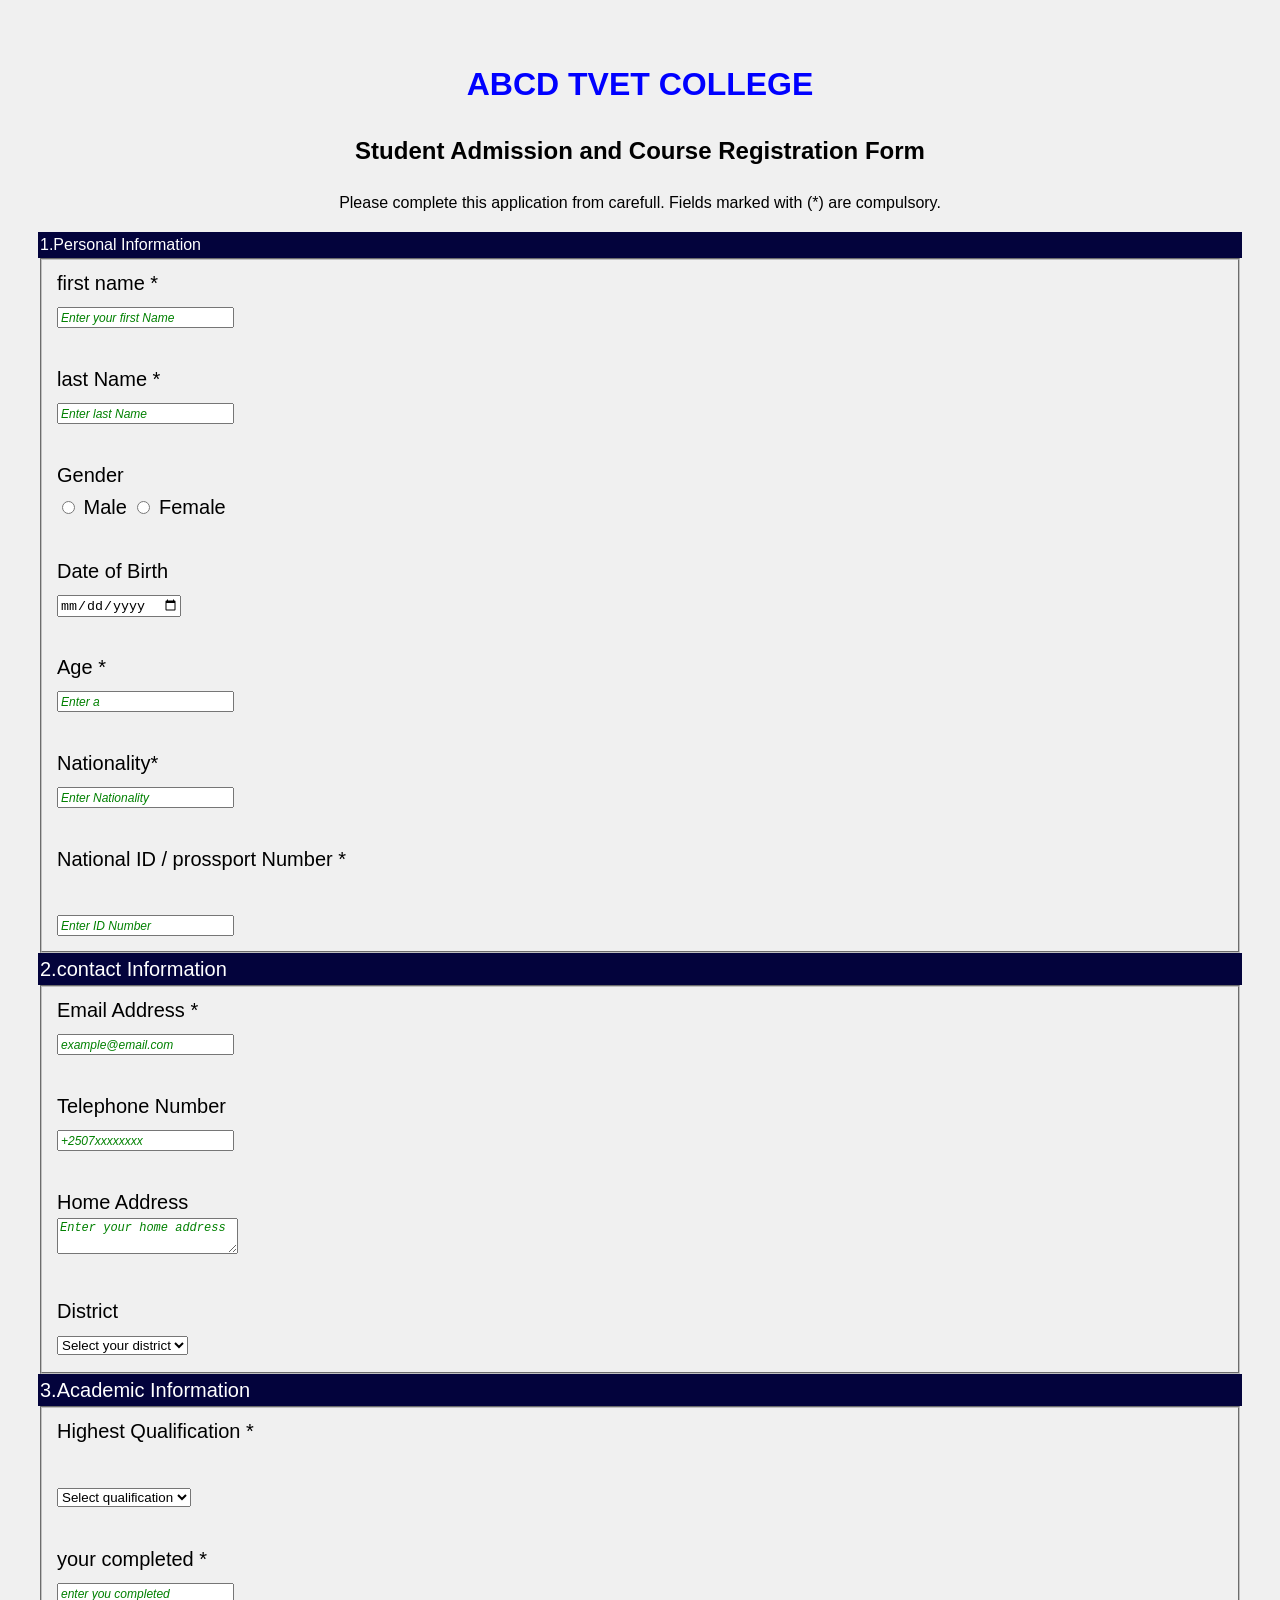
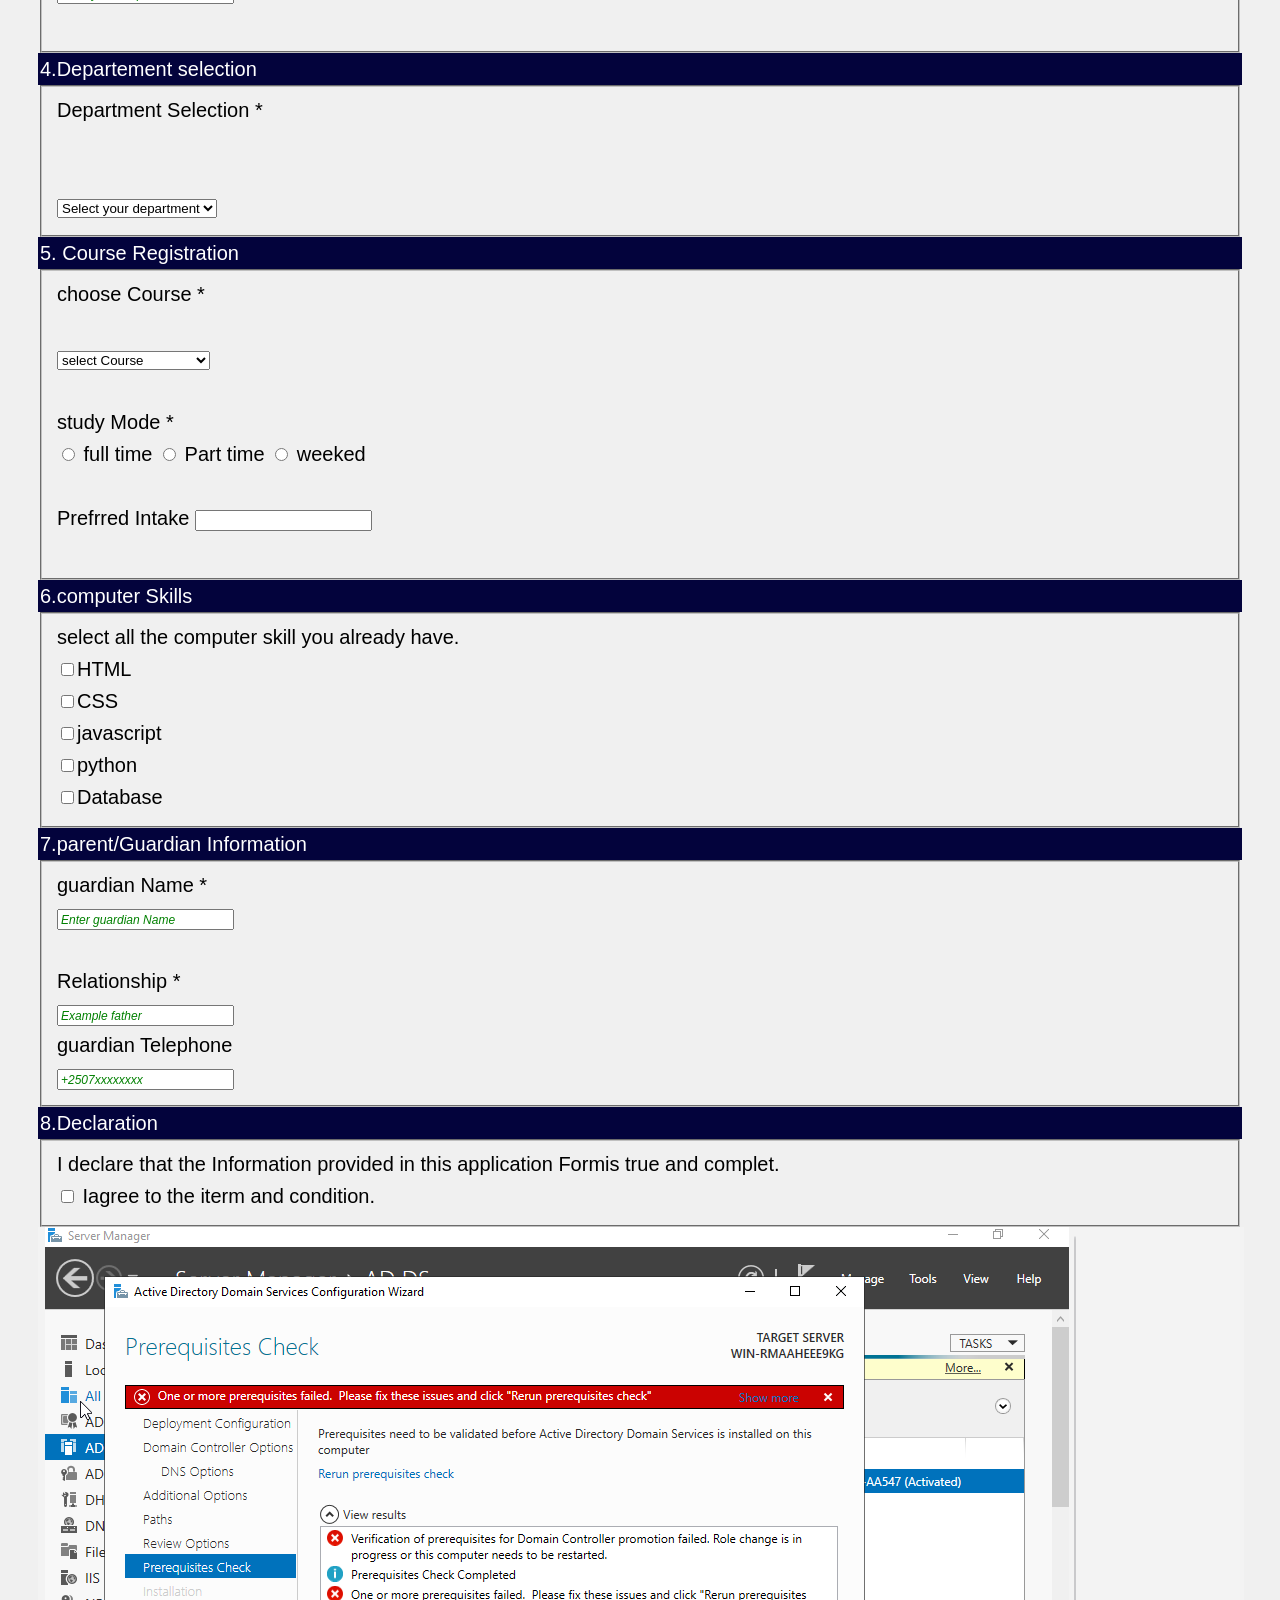
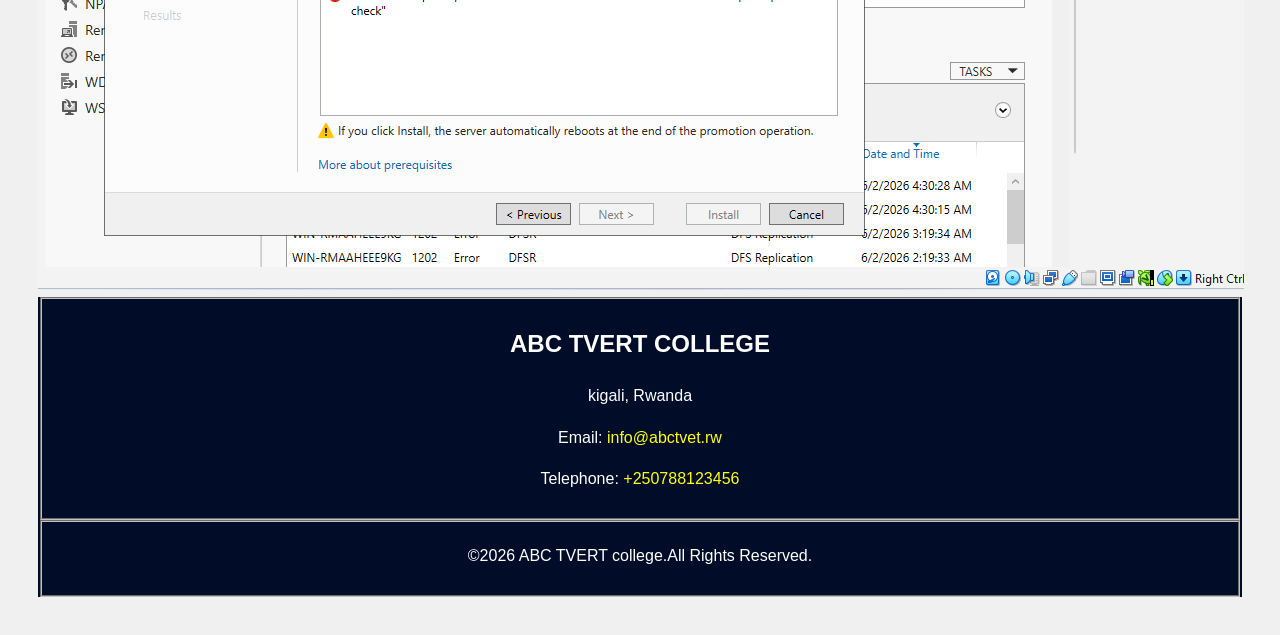
<file: index.html>
<!DOCTYPE html>
<html>
<head>
    <title>ABCD TVET College</title>

    <link rel="stylesheet" href="style.css" type="text/css"> 
    

<body>
    
    <h1>ABCD TVET COLLEGE</h1>
    <h2>Student Admission and Course Registration Form</h2>
    
    <p>
        Please  complete this application from carefull.  Fields marked with (*) are compulsory.
    </p>
      
    <legend>1.Personal Information</legend>
<form>
    <fieldset>
        
        <label>first name * </label><br>
<input type="text" placeholder="Enter your first Name">
<br><br>

<label>last Name * </label><br>
<input type="text" placeholder="Enter last Name" required>
<br><br>
        
        <label>Gender</label><br>
        <input type="radio" name="gender" value="Male" required> Male
        <input type="radio" name="gender" value="Female" required> Female
        <br><br>

        <label class="try">Date of Birth</label><br>
        <input type="date" name="dob" required>
        <br><br>

        <label>Age *</label><br>
        <input type="text" placeholder="Enter a" required>
        <br><br>

        <label class="NTO">Nationality*</label><br>
        <input type="text" placeholder="Enter Nationality" required>
        <br><br>
        <label>National ID / prossport Number * </label>
        <br><br>
        <input type="text" placeholder="Enter ID Number" required>

    </fieldset>

<legend>2.contact Information</legend>

    <fieldset>
         <label>Email Address *</label><br>
    <input type="email" placeholder="example@email.com" required>
    <br><br>
<label>Telephone Number</label><br>
<input type="tel" placeholder="+2507xxxxxxxx" required>
<br><br>
<label>Home Address</label><br>
<textarea placeholder="Enter your home address" required></textarea>
<br><br>
<label>District</label><br>

<select name="district">
    <option>Select your district</option>
    <option>Gasabo</option>
    <option>Kicukiro</option>
    <option>Nyarugenge</option>
    <option>Huye</option>
    <option>Musanze</option>
   
</select>

       
    </fieldset>


    <legend>3.Academic Information</legend>

    <fieldset>
        

        <label>Highest Qualification * </label>
        <br><br>
    <select name="qualification">
        <option>Select  qualification</option>
        <option>O level</option>
        <option>A level</option>
        <option>certificate</option>
        <option>Diploma</option>
        <option>Degree</option>
        </select>
        <br><br>
        <label>your completed *</label>
        <br>
        <input type="text"placeholder="enter you completed" required>
        <br><br>
    </fieldset>

<legend>4.Departement selection</legend>

<fieldset>


<label>Department Selection *</label><br>
<br><br>

<select name="department">
    <option>Select your department</option>
    <option>Information Technology</option>
    <option> Engineering</option>
    <option>Bussines Studies</option>
    <option>Hospitality</option>
    <option>Education</option>
</select>
        
    </fieldset>

    <legend>5. Course Registration</legend>
<fieldset>
    <label> choose Course * </label>
    <br><br>
    <select class="select" name="Course ">
        <option>select Course</option>
        <option>software development</option>
        <option>Networking</option>
        <option>web design</option>
        <option>Data science</option>
        <option>Grahic design</option>
        <option>Accounting</option>
    </select>
    <br><br>
 <label>study Mode * </label><br>
        <input type="radio" name="study mode" value="Full Time" required> full time
        <input type="radio" name="study mode" value="Part Time" required> Part time
<input type="radio" name="study mode" value="Weeked" required> weeked
        <br><br>
        <label>Prefrred Intake</label>
        <input type="datetime" name="----" required>
        <br><br>
</fieldset>
    <legend>6.computer Skills</legend>
    <fieldset>
    <label>select all the computer skill you already have.</label>
    <br>
    <input type="checkbox">HTML<br>
<input type="checkbox">CSS<br>
<input type="checkbox">javascript<br>
<input type="checkbox">python<br>
        <input type="checkbox">Database<br>
</fieldset>
    <legend>7.parent/Guardian Information</legend>
    <fieldset>
        <label>guardian Name * </label><br>
        <input type="text"placeholder="Enter guardian Name">
        <br></br>
        <label>Relationship * </label><br>
        <input type="text"placeholder="Example father"><br>
        <label>guardian Telephone</label><br>
        <input type="tel"placeholder="+2507xxxxxxxx"><br>

    </fieldset>
    <legend>8.Declaration</legend>
    <fieldset>
    <label>
        I declare that the Information provided in this application Formis true and complet.
    </label><br>
    <input type="checkbox"> Iagree to the iterm and condition.<br>
    </fieldset>
</form>
  <img src="school.png" alt="school building">      
        
<footer>
<fieldset>
<h2> ABC TVERT COLLEGE</h2>
    <p>kigali, Rwanda</p>
    <p> Email:
    <a href="info@abctvet.rw">info@abctvet.rw</a>
    </p>
    <p>Telephone:
    <a href="tel:+250788123456">+250788123456</a>
    </p>
    </fieldset>
    <fieldset>
    <p>&copy;2026 ABC TVERT college.All Rights Reserved.</p>
      </fieldset> 
    </footer>
    

 </body>
</html>
</file>
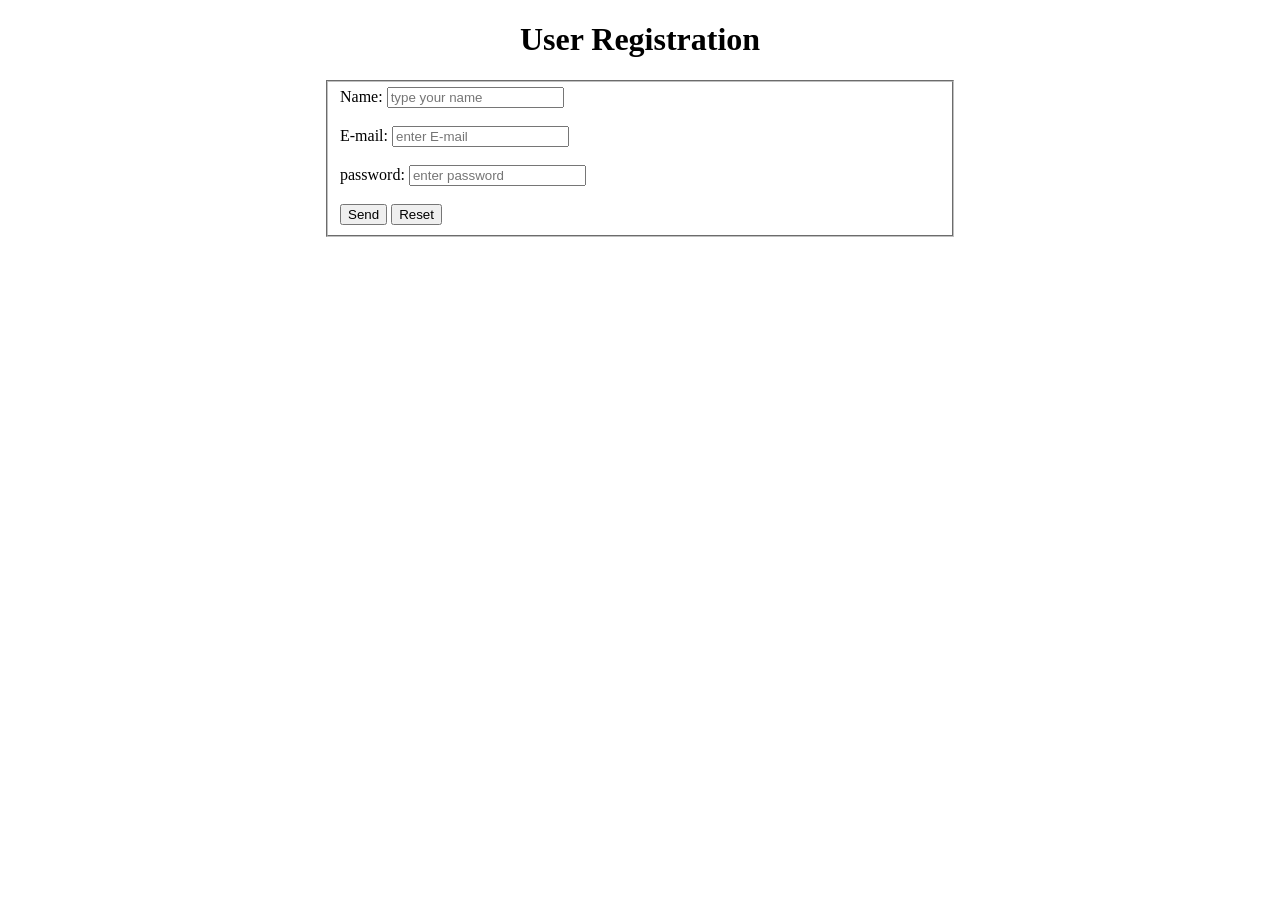
<file: form.htm>
<!DOCTYPE html>
<html lang="en">
    <head>
        <meta charset="UTF-8">
        <meta name="viewport" content="width=device-width, initial-scale=1.0">
        <title>User Registration</title>
            <style>
            h1{
                text-align: center;
            }
            /* body{
                display: flex;
                align-items: center;
                justify-content: center;
            } */
            form{
                /* display: flex;   
                justify-content: center;
                align-items: center; */
                margin: 0 auto;
                max-width: 50%;
              
            }
        

            </style>
        </head>
        <body>
            <h1>User Registration</h1>
            <form>
                <fieldset>
                    <label class="dev"> Name:  </label>
            <input type="text" placeholder="type your name" required>
            <br><br>
                <label> E-mail:  </label>
            <input type="text" placeholder="enter E-mail" required>
            <br><br>
            <label> password:  </label>
            <input type="text" placeholder="enter password" required>
            <br><br>
        <input  type="submit"value="Send">
    <input  type="reset"value="Reset">
                </fieldset>
            </form>
        </body>
        </html>
</file>
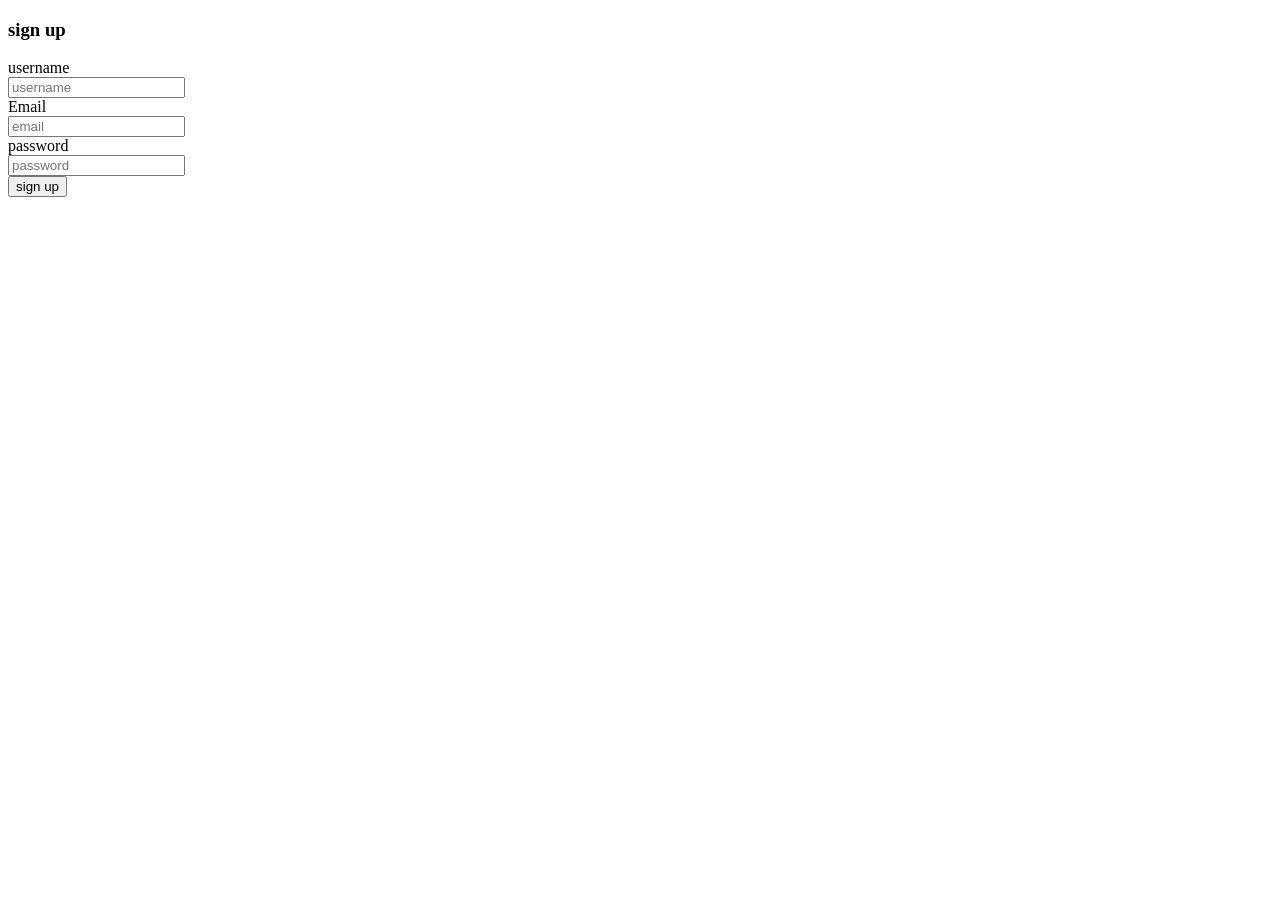
<file: form2.html>
<!DOCTYPE html>
<html lang="en">
    <head>
        <meta charset="UTF-8">
        <meta name="viewport" content="width=device-width, initial-scale=1.0">
        <title>sign up</title>
        </head>
        <body>
            <style>
                .error{
                    color: red;
                }
                    
            
            </style>
            <div id="form-div">
                <h3>sign up</h3>
            <form id="form" onsubmit="return validateForm()">
        <label>username</label><br>
        <input type="text" id="username" placeholder="username"><br>
        <div class="error" id="userError"></div>
        <label>Email</label><br>
        <input id="email" type="text" placeholder="email"><br>
        <div class="error" id="EmailError"></div>
        <label>password</label><br>
        <input id="password" type="text" placeholder="password"><br>
        <div class="error" id="passwordError"></div>
        <button type="submit">sign up</button>
    </form>
    </div>
    <script>
        function showError(id,message){
            document.getElementById(id).innerHTML=message;
        }

        function validateForm(){
            var username=document.getElementById("username").value;
            var Email=document.getElementById("email").value;
            var password=document.getElementById("password").value;
            var isValid=true;

            var usernamePattern=/^[a-zA-z0-9]{5,}$/;
            if (usernamePattern.test(username)===false){
                showError("userError", "username must be at least 5 characters");
                isValid=false;
            }
            else{
                showError("userError","");
            }

            var EmailPattern=/^\S+@\S+\.\S+$/;
            if(EmailPattern.test(Email)===false){
                showError("EmailError","enter valid email");
                isValid=false;
            }
            else{
                showError("EmailError","");
            }

            var passwordPattern=/^.{6,}$/;
            if(passwordPattern.test(password)===false){
                showError("passwordError","enter at least 6 character");
                isValid=false;
            }
            else{
                showError("passwordError","");
            }
            if(isValid=== true){
                alert("Account created successfully");
            }

            return  isValid;
        }

    </script>
    </body>
    </html>
</file>
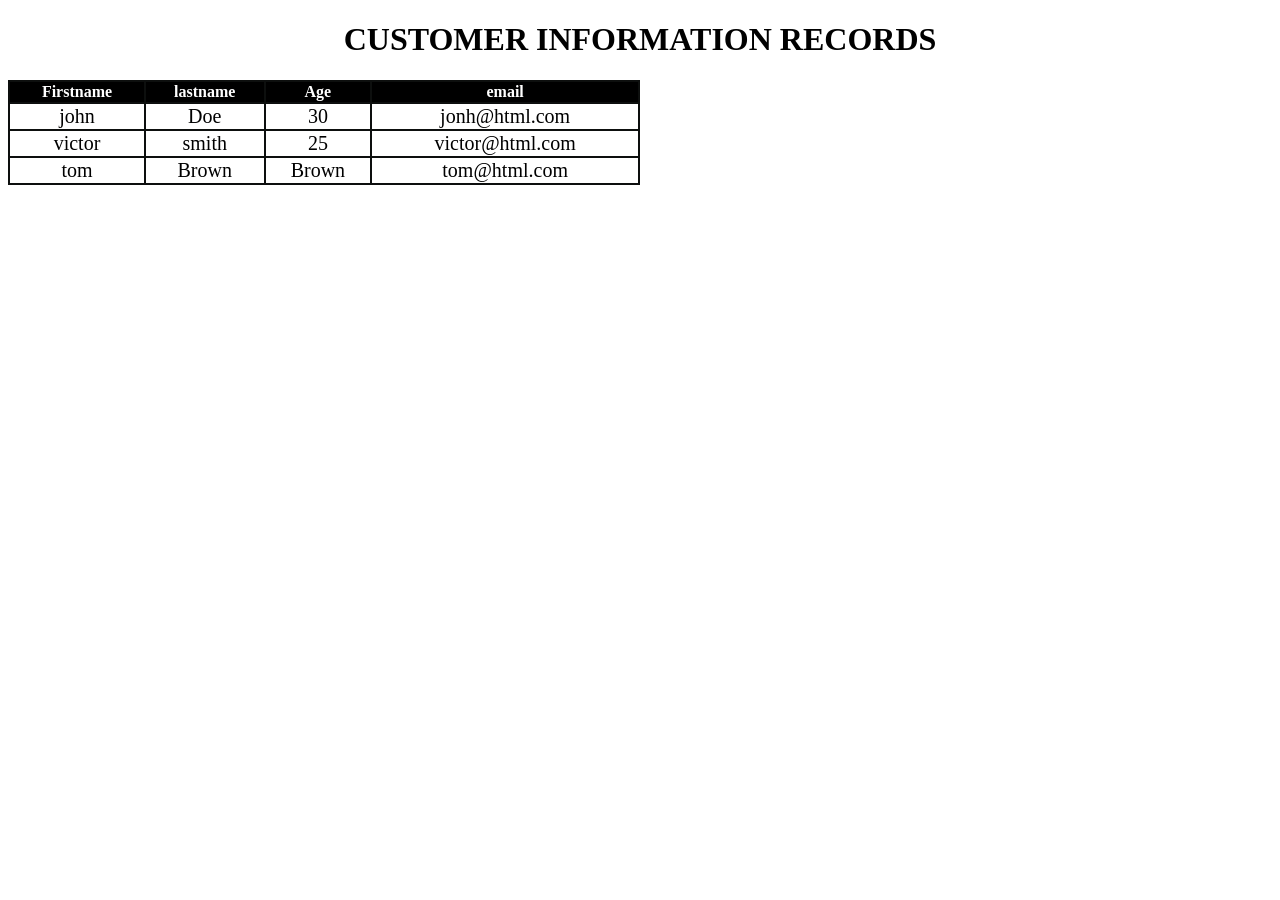
<file: table.html>
<!DOCTYPE html>
<html lang="en">
    <head>
        <meta charset="UTF-8">
        <meta name="viewport" content="width=device-width, initial-scale=1.0">

        <title>  CUSTOMER Information RECORDS</title>
        <style>
            
            *{
            background-color: white;
            }
            h1{
                text-align: center;
            }

            .top{
                width: 50%;
                background-color: rgb(13, 15, 14);
                
            }
            th{
                background-color: black;
                color: white;
            }
            td{
                font-size: 20px;
                text-align: center;
            }
            :hover tr{
                color: gray;
            }
            
        </style>
    </head>
    <body>
        <div>
        <h1>CUSTOMER INFORMATION RECORDS</h1>  

        <table class="top"  border="0">
            <tr >
                <th>Firstname</th>
                <th>lastname</th>
                <th>Age</th>
                <th>email</th>
            </tr>
            <tr>
                <td>john</td>
                <td>Doe</td>
                <td>30</td>
                <td>jonh@html.com</td>
            </tr>
            <tr>
                <td>victor</td>
                <td>smith</td>
                <td>25</td>
                <td>victor@html.com</td>
            </tr><tr>
                <td>tom</td>
                <td>Brown</td>
                <td>Brown</td>
                <td>tom@html.com</td>
            </tr>
            
        </table>
        </div>
    </body>


    
</html>
</file>
<file: style.css>
h1{
    color: blue;
    text-align: center;
}
h2{
    text-align: center;
    
}
p{
    text-align: center;
}
body{
    background-color: #f0f0f0;
    font-family: Arial, Helvetica, sans-serif;
    color: black;
    padding: 30px;
    line-height: 1.6;
}
legend{
    background-color: rgb(3, 3, 60);
    color: white;

}
form{
    font-size:20px ;
    

    
}
footer{
    background-color: rgb(1, 12, 41);
    color: white;
    text-align: center;
}
footer a{
    color: yellow;
    text-decoration: none;
}
::placeholder{
    color: green;
    font-style: italic;
    font-size: 12px;
    
}
</file>
